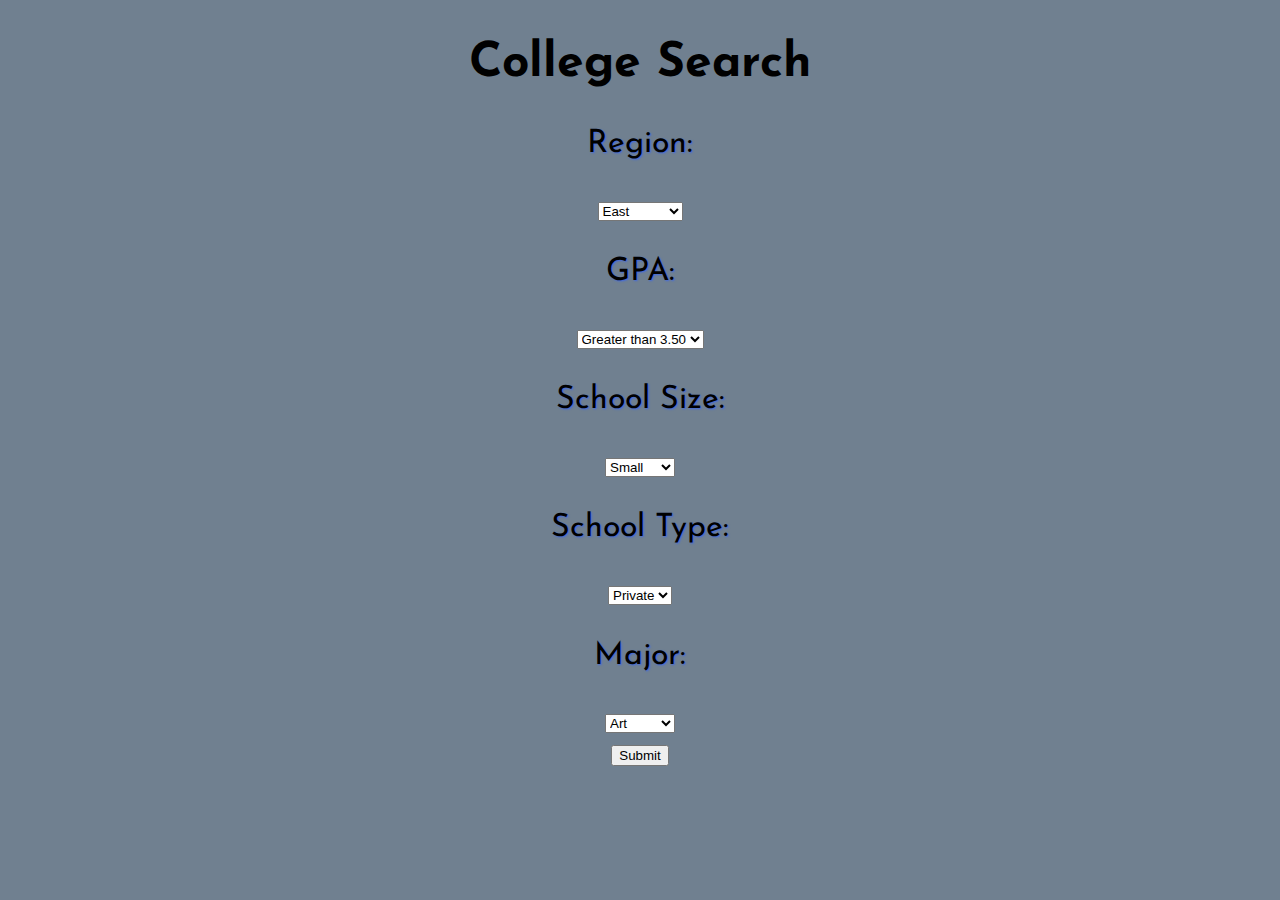
<file: index.html>
<!DOCTYPE html>
<html lang="en">
<head>
<link rel="stylesheet" href="final.css">
<link href="https://fonts.googleapis.com/css?family=Josefin+Sans&effect=scuffed-steel" rel="stylesheet">
    <meta charset="UTF-8">
    <meta name="viewport" content="width=device-width, initial-scale=1.0">
    <meta http-equiv="X-UA-Compatible" content="ie=edge">
    <title>College Search</title>
</head>
<body class="body">
    <h2>College Search</h2>
    <p id='school_img'></p>
    <form id="survey" class='shadow'>
        <p>Region:</p>
        <select id = "region" name="region">
             <option value="east">East</option>
             <option value="south">South</option>
             <option value="midwest">Midwest</option>
             <option value="southwest">Southwest</option>
             <option value="west">West</option>
        </select>
        <p>GPA:</p>
        <select name="gpa">
            <option value="high">Greater than 3.50</option>
            <option value="medium">2.75-3.5</option>
            <option value="low">Less than 2.75</option>
        </select>
        <p>School Size:</p>
        <select id="size" name="size">
        <option value="small">Small</option>
        <option value="medium">Medium</option>
        <option value="large">Large</option>
    </select>
    <p>School Type:</p>
    <select id="type" name="">
        <option value="private">Private</option>
        <option value="public">Public</option>
    </select>
    <p>Major:</p>
    <select name="">
        <option value="art">Art</option>
        <option value="science">Science</option>
    </select>
    </form>
    <p class='hide' id='school_name'>name</p>
    <button id="submit">Submit</button>
    <button id="add" class="hide">Add to list</button>
    <button id="view" class="hide">View list</button>
    <p id="list" class="hide"></p>
    <button id="reset" class="hide">Reset list</button>
    <script src=final.js></script>
</body>
</html>
</file>
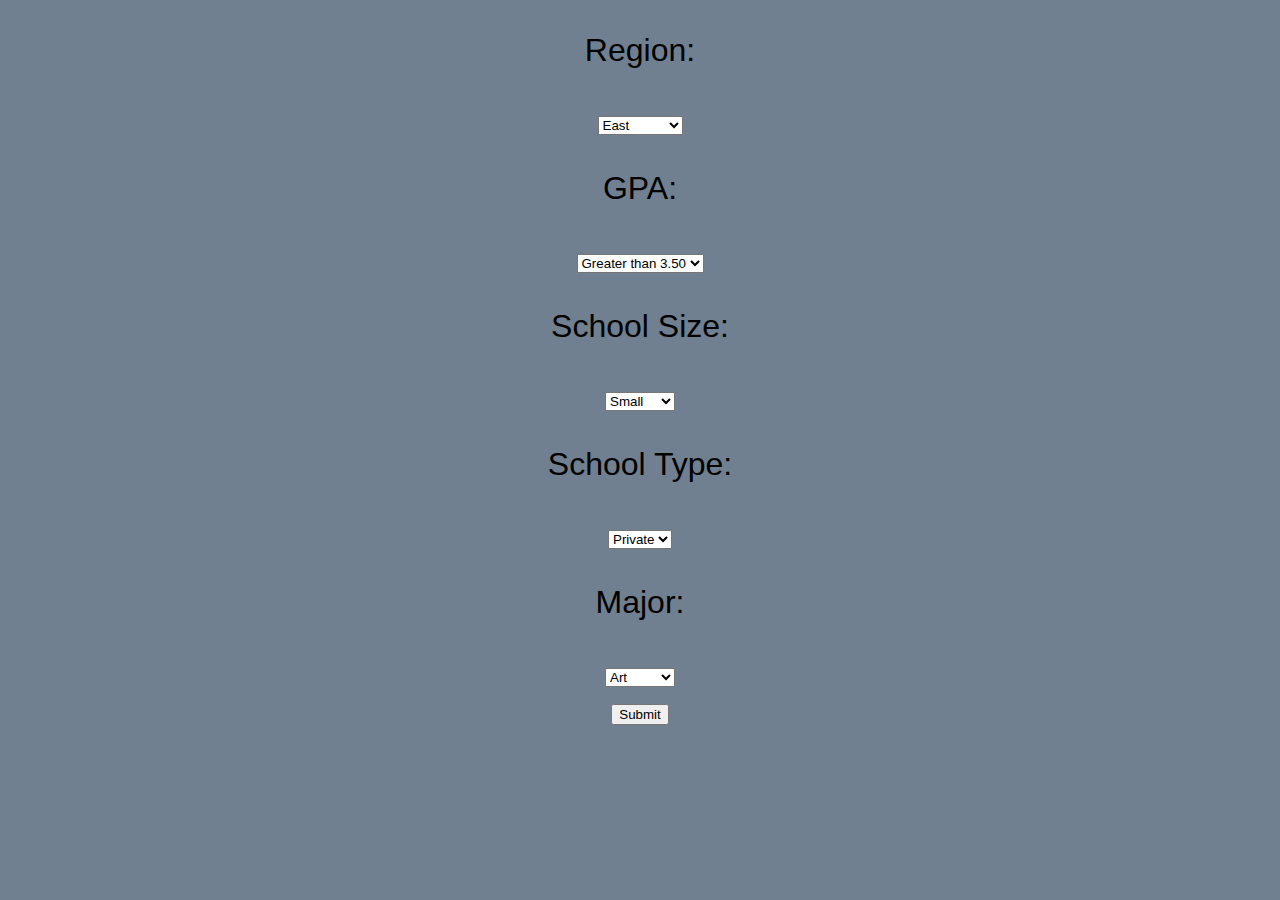
<file: final.html>
<!DOCTYPE html>
<html lang="en">
<head>
<link rel="stylesheet" href="final.css">
    <meta charset="UTF-8">
    <meta name="viewport" content="width=device-width, initial-scale=1.0">
    <meta http-equiv="X-UA-Compatible" content="ie=edge">
    <title>College Search</title>
</head>
<body class="body">
    <p id='school_img'></p>
    <form id="survey">
        <p>Region:</p>
        <select id = "region" name="region">
             <option value="east">East</option>
             <option value="south">South</option>
             <option value="midwest">Midwest</option>
             <option value="southwest">Southwest</option>
             <option value="west">West</option>
        </select>
        <p>GPA:</p>
        <select name="gpa">
            <option value="high">Greater than 3.50</option>
            <option value="medium">2.75-3.5</option>
            <option value="low">Less than 2.75</option>
        </select>
        <p>School Size:</p>
        <select id="size" name="size">
        <option value="small">Small</option>
        <option value="medium">Medium</option>
        <option value="large">Large</option>
    </select>
    <p>School Type:</p>
    <select id="type" name="">
        <option value="private">Private</option>
        <option value="public">Public</option>
    </select>
    <p>Major:</p>
    <select name="">
        <option value="art">Art</option>
        <option value="science">Science</option>
    </select>
    </form>
    <p class='hide' id='school_name'>name</p>
    <button id="submit">Submit</button>
    <button id="add" class="hide">Add to list</button>
    <button id="view" class="hide">View list</button>
    <p id="list" class="hide"></p>
    <button id="reset" class="hide">Reset list</button>
    <script src=final.js></script>
</body>
</html>
</file>
<file: final.css>
.hide {
    display: none;
}

.body {
    text-align: center;
    font-family: 'Josefin Sans', sans-serif;
    font-size: 32px;
    background-color: slategrey;
}

.shadow {
    text-shadow: 1px 1px 2px royalblue;
}

.outline {
    text-shadow: 2px 2px 2px black;
}
</file>
